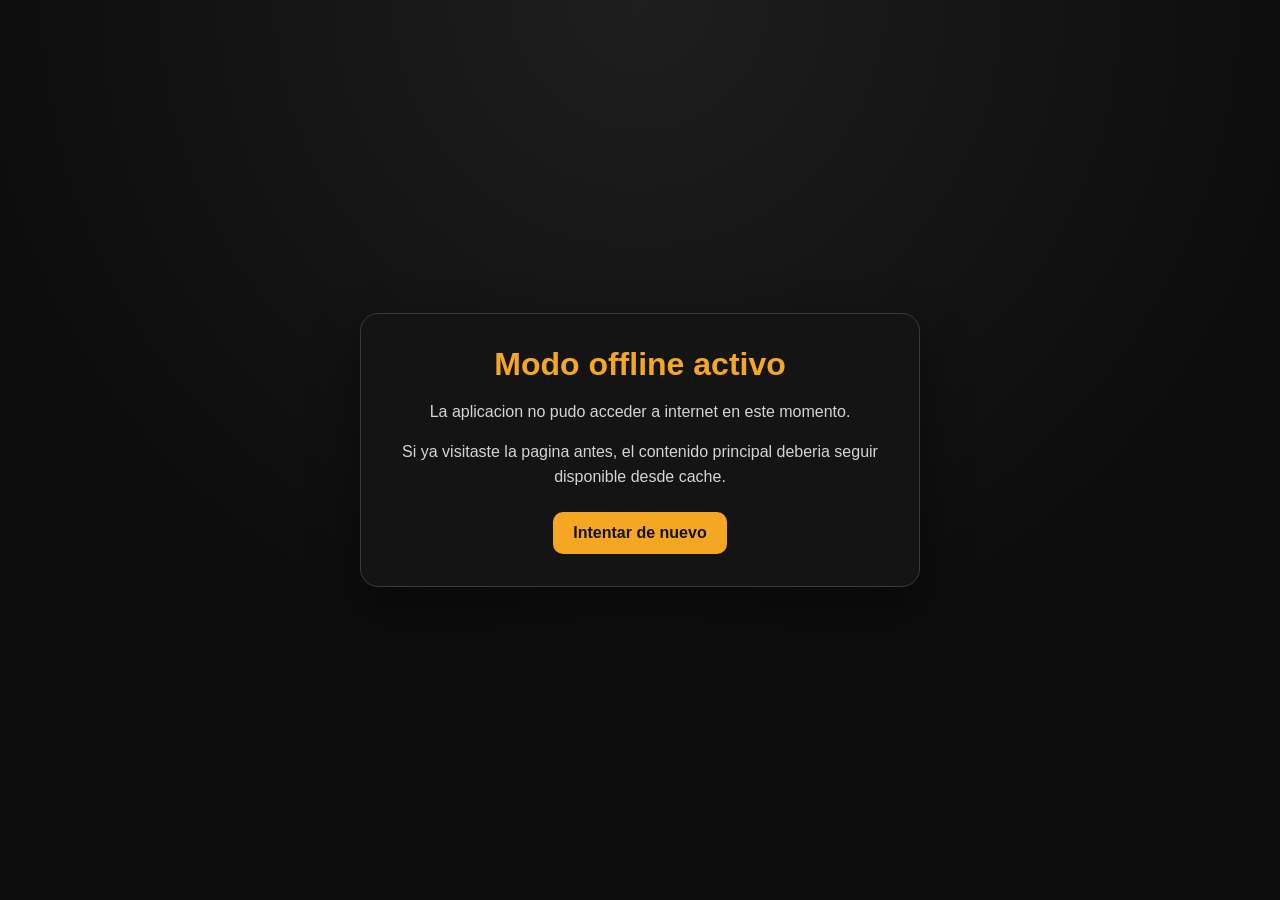
<file: offline.html>
<!DOCTYPE html>
<html lang="es">
<head>
    <meta charset="UTF-8">
    <meta name="viewport" content="width=device-width, initial-scale=1.0">
    <title>Sin conexion | The Mandalorian</title>
    <meta name="theme-color" content="#f5a623">
    <style>
        * {
            box-sizing: border-box;
            margin: 0;
            padding: 0;
        }

        body {
            min-height: 100vh;
            display: grid;
            place-items: center;
            padding: 24px;
            font-family: Roboto, Arial, sans-serif;
            background: radial-gradient(circle at top, #1e1e1e 0%, #0d0d0d 60%);
            color: #f3f3f3;
        }

        .offline-card {
            max-width: 560px;
            padding: 32px;
            border: 1px solid #3a3a3a;
            border-radius: 18px;
            background: rgba(20, 20, 20, 0.96);
            box-shadow: 0 20px 50px rgba(0, 0, 0, 0.45);
            text-align: center;
        }

        h1 {
            color: #f5a623;
            font-size: 2rem;
            margin-bottom: 16px;
        }

        p {
            color: #d4d4d4;
            line-height: 1.6;
            margin-bottom: 14px;
        }

        a {
            display: inline-block;
            margin-top: 8px;
            padding: 12px 20px;
            border-radius: 10px;
            background: #f5a623;
            color: #111;
            font-weight: 700;
            text-decoration: none;
        }
    </style>
</head>
<body>
    <main class="offline-card">
        <h1>Modo offline activo</h1>
        <p>La aplicacion no pudo acceder a internet en este momento.</p>
        <p>Si ya visitaste la pagina antes, el contenido principal deberia seguir disponible desde cache.</p>
        <a href="./index.html">Intentar de nuevo</a>
    </main>
</body>
</html>
</file>
